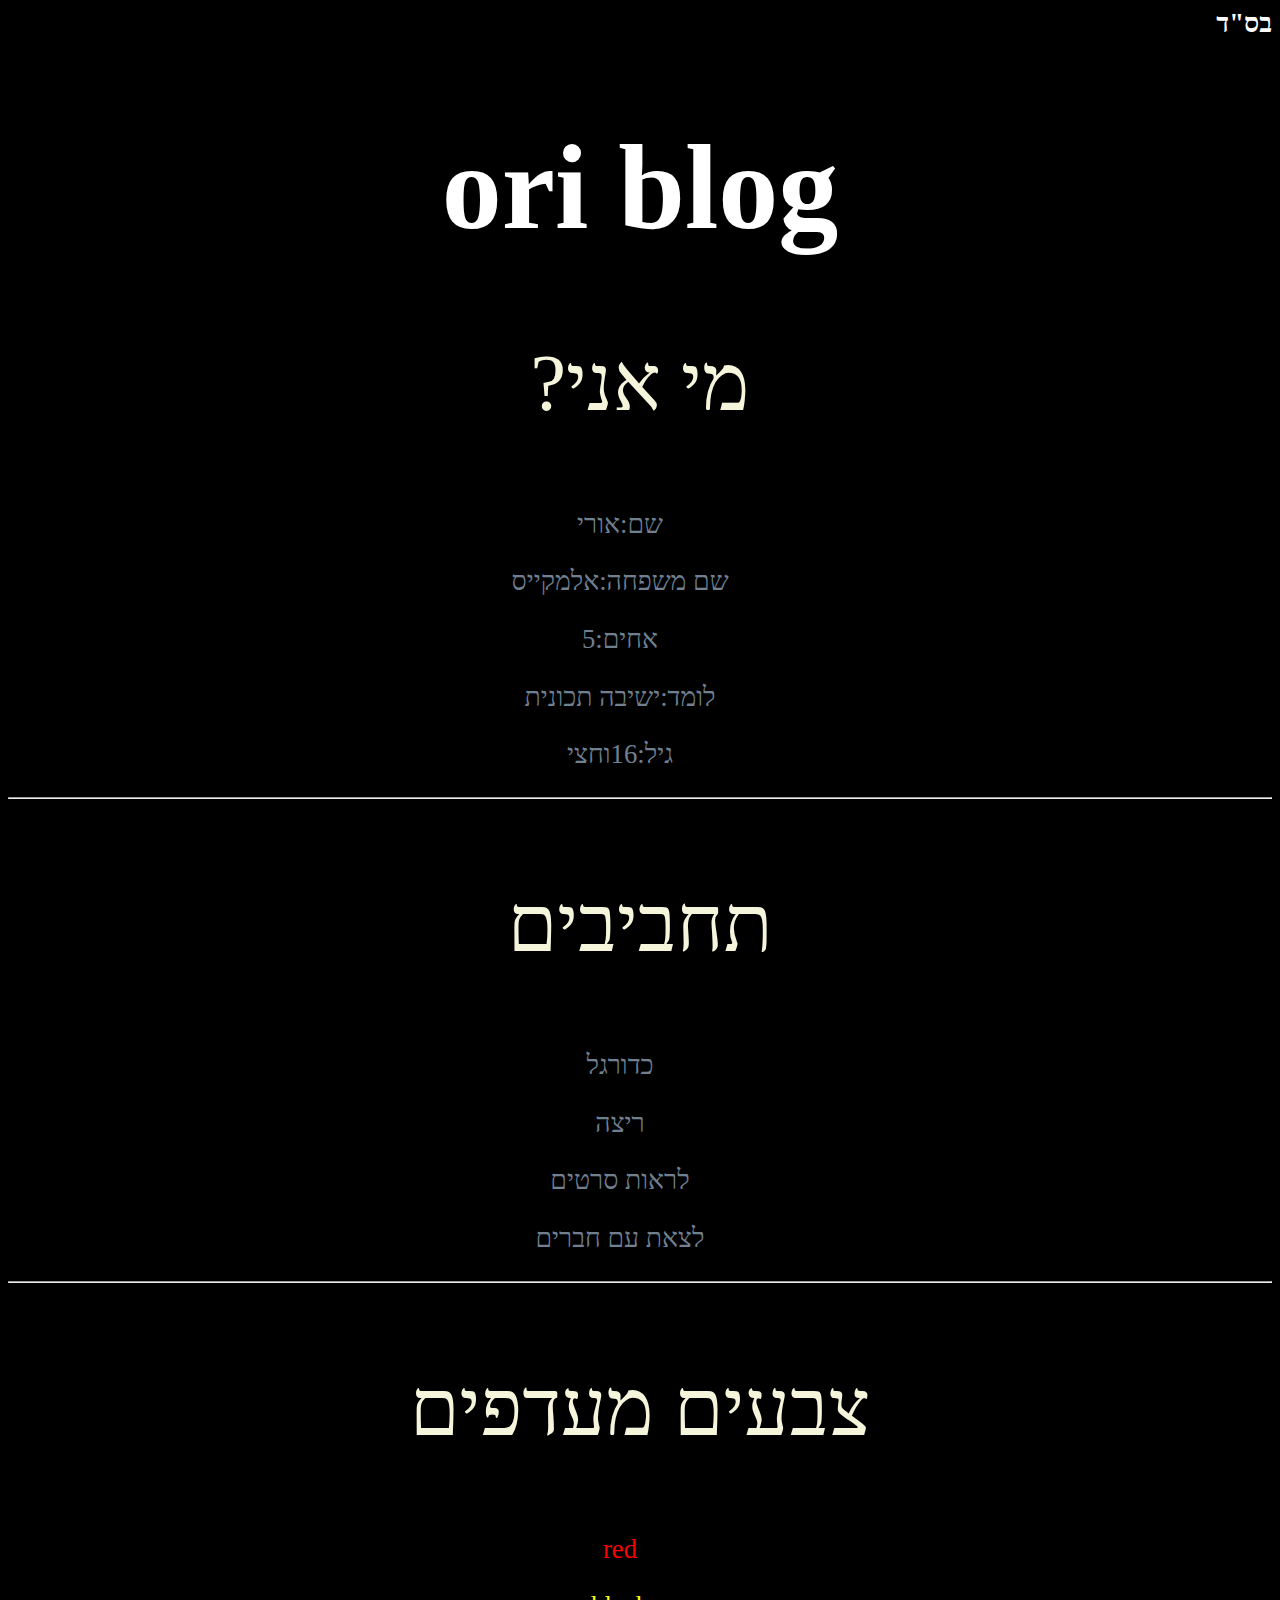
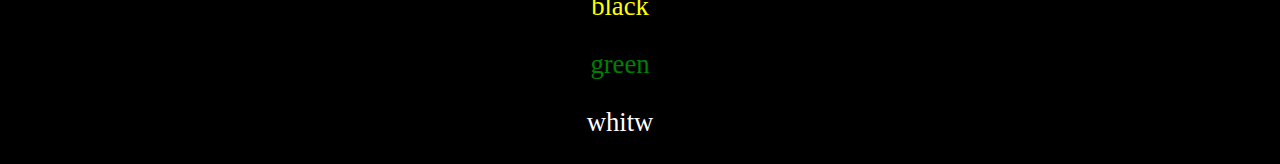
<file: index.html>
<html>
<head>
<link rel="stylesheet" href="desgin.css">
</head>
<body dir="rtl" >
    <h1 id="ori">בס"ד</h1>
    <h1>ori blog</h1>
    <p>
        <p id="whome">מי אני?  </p>
       <ul>שם:אורי </ul> 
       <ul>שם משפחה:אלמקייס </ul> 
       <ul>אחים:5 </ul> 
       <ul>לומד:ישיבה תכונית </ul>
       <ul> גיל:16וחצי</ul> 
    </p>
    <hr>
    <p>
        <p id="or2"> תחביבים</p>
        <ul> כדורגל</ul> 
        <ul> ריצה</ul> 
        <ul> לראות סרטים</ul> 
        <ul> לצאת עם חברים</ul>    
    </p>
    <hr>
    <p>
        <p id="colors">צבעים מעדפים </p>
        <ul id="or4">red</ul>
        <ul id="or5">black</ul>
        <ul id="or6">green</ul>
        <ul id="or7"> whitw </ul>
     </p>
     
</body dir="rtl">


</html>
</file>
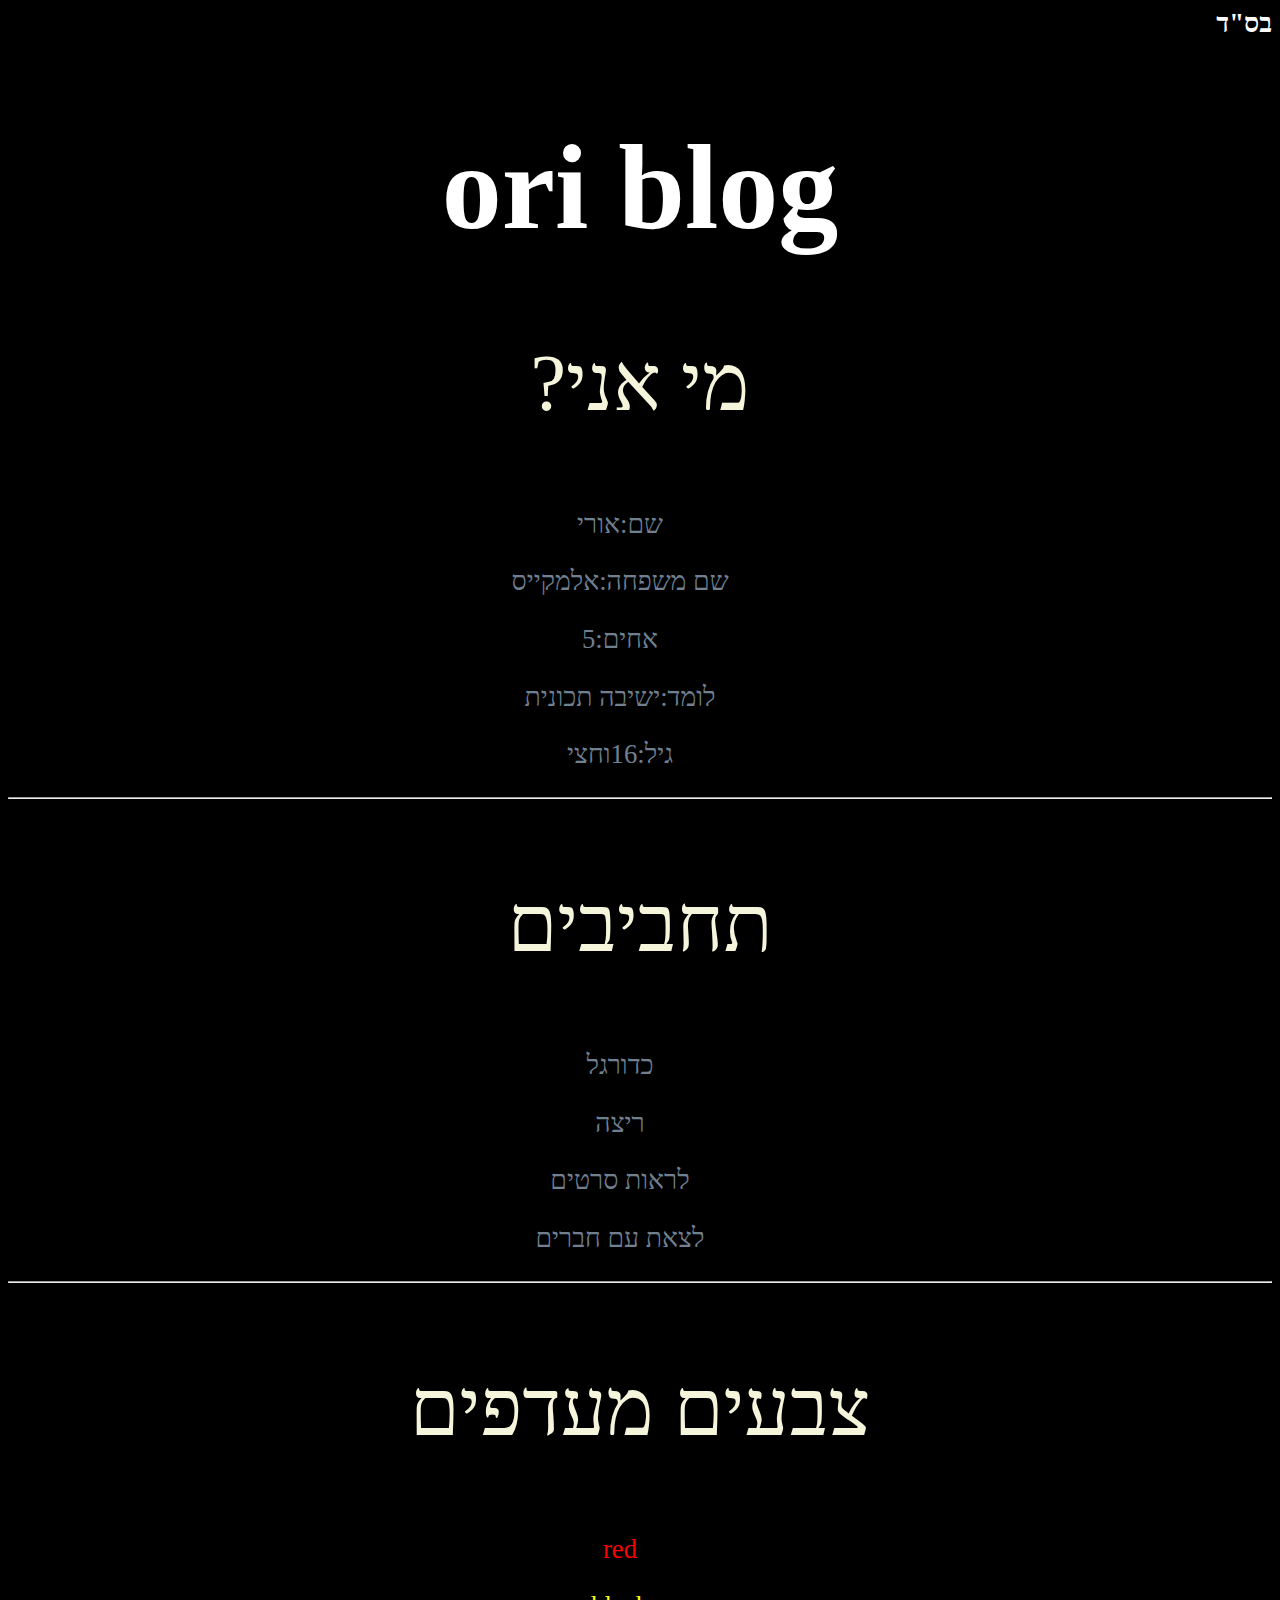
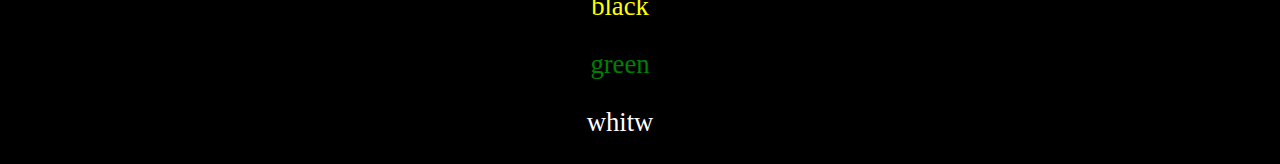
<file: Untitled-1.html>
<html>
<head>
<link rel="stylesheet" href="desgin.css">
</head>
<body dir="rtl" >
    <h1 id="ori">בס"ד</h1>
    <h1>ori blog</h1>
    <p>
        <p id="whome">מי אני?  </p>
       <ul>שם:אורי </ul> 
       <ul>שם משפחה:אלמקייס </ul> 
       <ul>אחים:5 </ul> 
       <ul>לומד:ישיבה תכונית </ul>
       <ul> גיל:16וחצי</ul> 
    </p>
    <hr>
    <p>
        <p id="or2"> תחביבים</p>
        <ul> כדורגל</ul> 
        <ul> ריצה</ul> 
        <ul> לראות סרטים</ul> 
        <ul> לצאת עם חברים</ul>    
    </p>
    <hr>
    <p>
        <p id="colors">צבעים מעדפים </p>
        <ul id="or4">red</ul>
        <ul id="or5">black</ul>
        <ul id="or6">green</ul>
        <ul id="or7"> whitw </ul>
     </p>
     
</body dir="rtl">


</html>
</file>
<file: desgin.css>
h1{
    color:white ;
    text-align: center;
    font-size: 90pt;
}
#whome{
   color:beige;
    text-align: center;
    font-size: 60pt;
}
ul{
    color: slategrey;
    text-align: center;
    font-size: 20pt;
}
#or2{
    color:beige;
    text-align: center;
    font-size: 60pt;
}
#colors{
    color:beige ;
    text-align: center;
    font-size: 60pt;
}
#or4{
 color: red;
 text-align: center;   
}
#or5{
    color:yellow;
    text-align: center;
}
#or6{
    color: green;
    text-align: center;
}
#or7{
    color: white;
    text-align: center;
}
#ori{
    color:white;
    text-align: right;
    font-size: 20pt;
}
body{
background-color:black ;
}
#container {
    left: 50%;
    top: 50%;
    position: absolute;
    transform: translate(-50%, -50%);
  }
</file>
